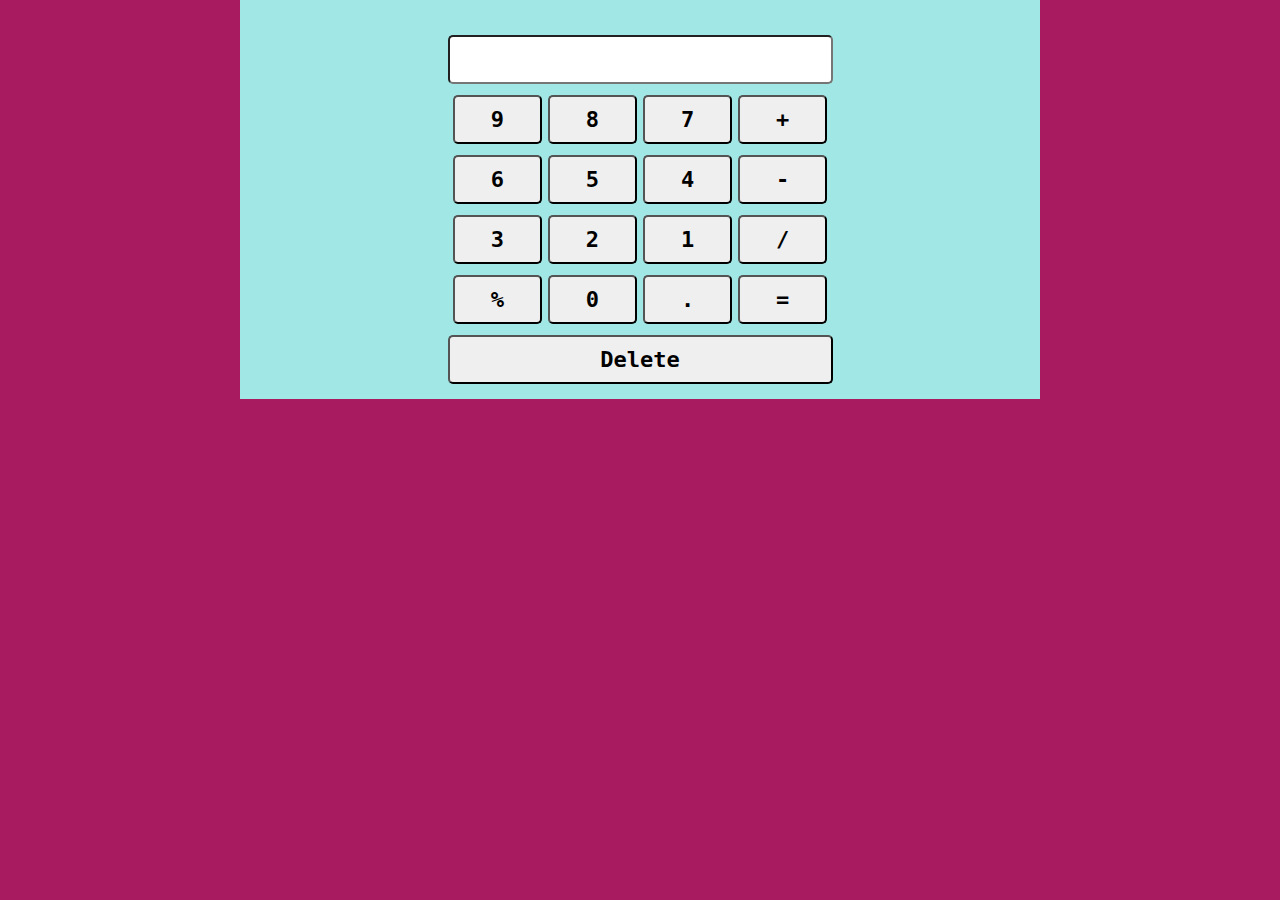
<file: index.html>
<DOCTYPE html> 
<html> 
<head> <title> calculator </title>   
<link rel="stylesheet" type="text/css" href="cal.css">
</head> 
<body> 
<div class="wrap"> 
<form name="cal"> 
<input type="text" name="display"><br> <br>
 <input type="button" value="9" onclick="cal.display.value+='9'">   
 <input type="button" value="8" onclick="cal.display.value+='8'">  
 <input type="button" value="7" onclick="cal.display.value+='7'"> 
 <input type="button" value="+" onclick="cal.display.value+='+'">    <br> <br>   
 <input type="button" value="6" onclick="cal.display.value+='6'">  
 <input type="button" value="5" onclick="cal.display.value+='5'">  
 <input type="button" value="4" onclick="cal.display.value+='4'"> 
 <input type="button" value="-" onclick="cal.display.value+='-'">    <br> <br>  
 <input type="button" value="3" onclick="cal.display.value+='3'">  
 <input type="button" value="2" onclick="cal.display.value+='2'">  
 <input type="button" value="1" onclick="cal.display.value+='1'"> 
 <input type="button" value="/" onclick="cal.display.value+='/'">  <br> <br> 
 <input type="button" value="%" onclick="cal.display.value+='%'">  
 <input type="button" value="0" onclick="cal.display.value+='0'"> 
 <input type="button" value="." onclick="cal.display.value+='.'">  
 <input type="button" value="=" onclick="cal.display.value =eval(cal.display.value)">  <br> <br>  
 <input type="button" value="Delete" onclick="cal.display.value =''" = id ="del">  

 </div>   

 





 </body>  </html>
</file>
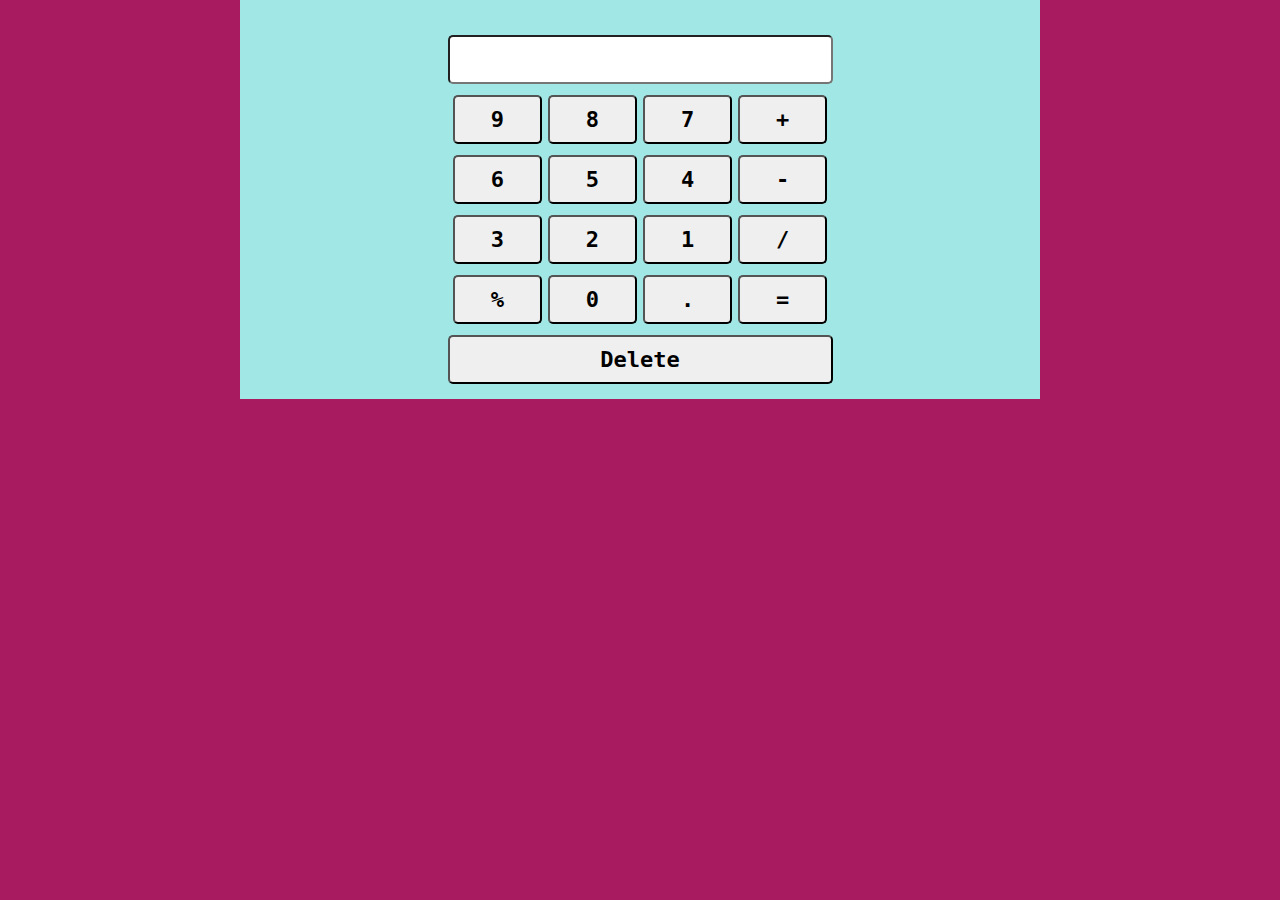
<file: calculator.html>
<DOCTYPE html> 
<html> 
<head> <title> calculator </title>   
<link rel="stylesheet" type="text/css" href="cal.css">
</head> 
<body> 
<div class="wrap"> 
<form name="cal"> 
<input type="text" name="display"><br> <br>
 <input type="button" value="9" onclick="cal.display.value+='9'">   
 <input type="button" value="8" onclick="cal.display.value+='8'">  
 <input type="button" value="7" onclick="cal.display.value+='7'"> 
 <input type="button" value="+" onclick="cal.display.value+='+'">    <br> <br>   
 <input type="button" value="6" onclick="cal.display.value+='6'">  
 <input type="button" value="5" onclick="cal.display.value+='5'">  
 <input type="button" value="4" onclick="cal.display.value+='4'"> 
 <input type="button" value="-" onclick="cal.display.value+='-'">    <br> <br>  
 <input type="button" value="3" onclick="cal.display.value+='3'">  
 <input type="button" value="2" onclick="cal.display.value+='2'">  
 <input type="button" value="1" onclick="cal.display.value+='1'"> 
 <input type="button" value="/" onclick="cal.display.value+='/'">  <br> <br> 
 <input type="button" value="%" onclick="cal.display.value+='%'">  
 <input type="button" value="0" onclick="cal.display.value+='0'"> 
 <input type="button" value="." onclick="cal.display.value+='.'">  
 <input type="button" value="=" onclick="cal.display.value =eval(cal.display.value)">  <br> <br>  
 <input type="button" value="Delete" onclick="cal.display.value =''" = id ="del">  

 </div>   

 





 </body>  </html>
</file>
<file: cal.css>
*{ margin:0; 
	padding:0;  
	box-sizing: border-box;   
font-family: 'almendra', monospace;
	 }    

body{ 
background:#A91B60 ;  
 }
*{ 
box-sizing:border-box; 
 -webkit-box-sizing: border-box; 
-moz-box-sizing:border-box;}
.wrap { 
text-align: center;   
width: 80rem;  
margin: auto;
height: auto; 
background: #A0E7E5; 
padding: 1.5rem;
}
 
input[type=text] { 
width:38.5rem; 
padding:1rem; 
font-size: 2.2rem; 
margin-top:2rem;
border-radius: .5rem; }  
 
input[type=button] { 
width:8.9rem; 
padding:1rem;  
font-size:2.2rem; 
font-weight: bold; 
border-radius:.5rem;  }  

#del{ 
width:38.5rem; } 

html{ 
font-size: 62.5%; } 


@media (max-width:998px) { 
html{ 
font-size:55%; 
} } 
@media(max-width: 768px) { 
html{ 
font-size: 45%;  } }
</file>
